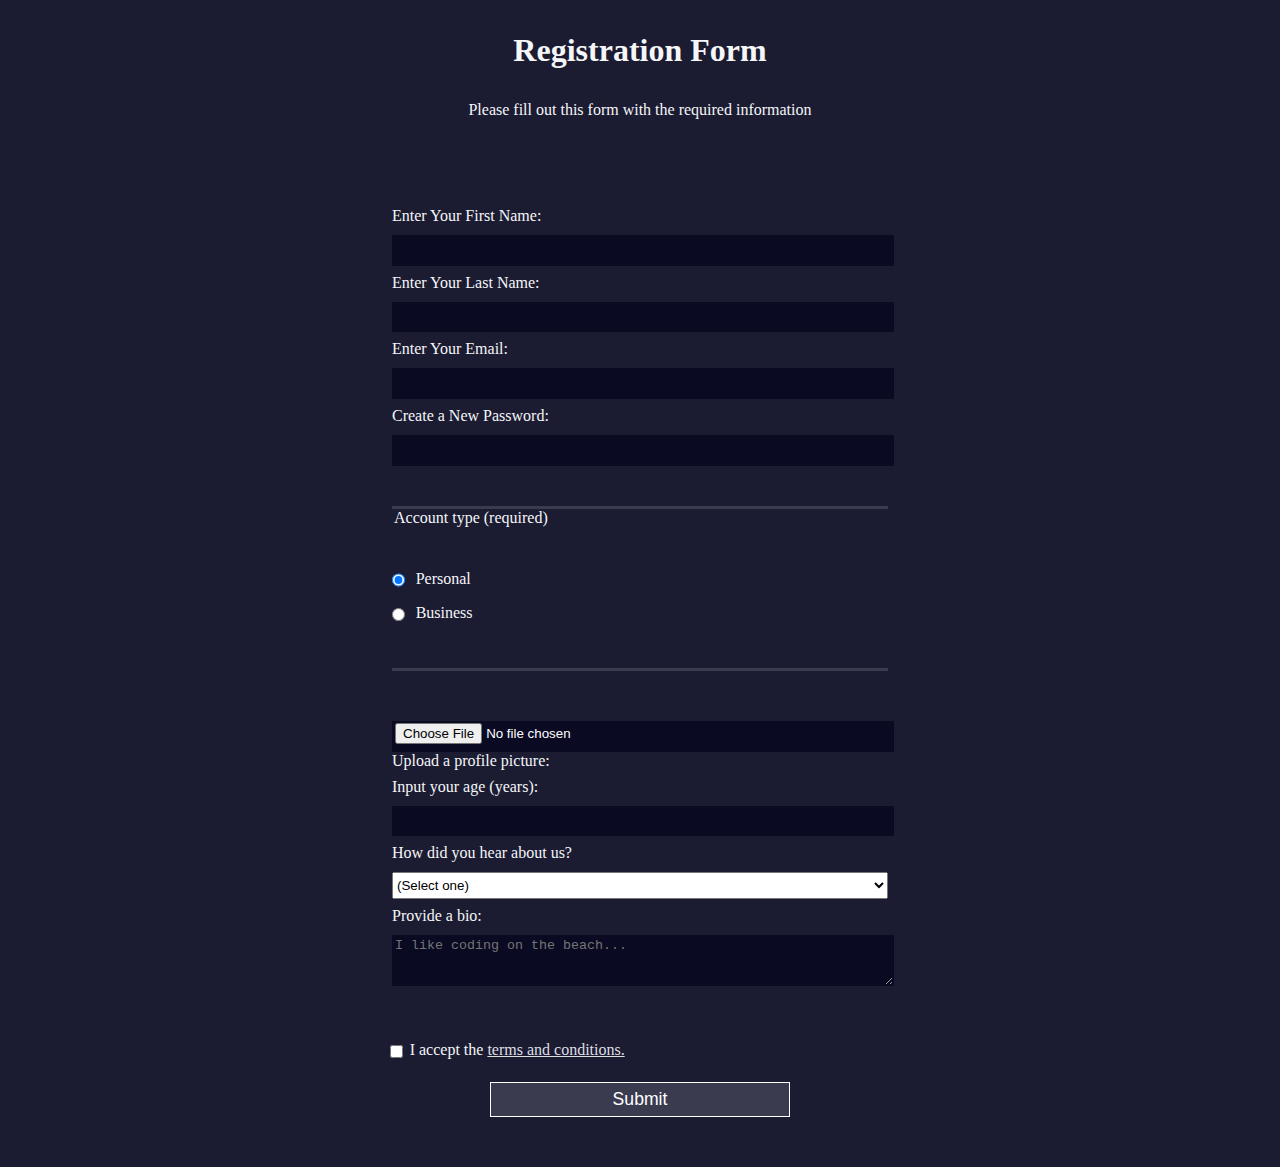
<file: formularyForm/index.html>
<!DOCTYPE html>
<html lang="en">
    <head>
        <title>Registration Form</title>
        <meta charset="utf-8">
        <link rel="stylesheet" href="styles.css">
        <body>
            <h1>Registration Form</h1>
            <p>Please fill out this form with the required information</p>
            <form action="https://register-demo.freecodecamp.org" method="post">
                <fieldset>
                    <label for="first-name">Enter Your First Name: <input name="firstName" type="text" id="first-name" required></label>
                    <label for="last-name">Enter Your Last Name: <input name="lastName" type="text" id="last-name" required></label>
                    <label for="email">Enter Your Email: <input name="email" type="email" id="email" required></label>
                    <label for="new-password">Create a New Password: <input name="password" type="password" id="new-password" pattern="[a-z0-5]{8,}" required></label>
                </fieldset>
                <fieldset>
                    <legend>Account type (required)</legend>
                    <label for="personal-account"><input class="inline" type="radio" name="account-type" id="personal-account" checked> Personal</label>
                    <label for="business-account"><input class="inline" type="radio" name="account-type" id="business-account"> Business</label>
                </fieldset>
                <fieldset>
                    <label for="profile-picture">
                        <input name="profilePicture" id="profile-picture" type="file">
                        Upload a profile picture:
                    </label>
                    <label for="age">
                        Input your age (years): <input name="age" id="age" type="number" min="13" max="120">
                    </label>
                    <label for="referrer">
                        How did you hear about us?
                    <select name="referrer" id="referrer">
                        <option value="">(Select one)</option>
                        <option value="1">freeCodeCamp News</option>
                        <option value="2">freeCodeCamp Youtube Channel</option>
                        <option value="3">freeCodeCamp Forum</option> 
                        <option value="4">Other</option>
                    </select>
                    </label>
                    <label for="bio">
                        Provide a bio:
                        <textarea name="bio" id="bio" rows="3" cols="30" placeholder="I like coding on the beach..."></textarea>
                    </label>
                </fieldset>
                <label for="terms-and-conditions"><input name="checkbox" class="inline" id="terms-and-conditions" type="checkbox" required>I accept the <a href="https://www.freecodecamp.org/news/terms-of-service/">terms and conditions.</a></label>
                <input type="submit" value="Submit">
            </form>
        </body>
    </head>
</html>
</file>
<file: formularyForm/styles.css>
body {
    width: 100%;
    height: 100vh;
    margin: 0;
    background-color: #1b1b32;
    color: #f5f6f7;
    /* Font */
    font-family: Tahoma;
    font-size: 16px;
}

h1, p {
    margin: 1em auto;
    text-align: center;
}

form {
    width: 60vw;
    max-width: 500px;
    min-width: 300px;
    margin: 0 auto;
    padding: 2em;
}

fieldset {
    border: none;
    padding: 2rem 0;
    border-bottom: 3px solid #3b3b4f;
}

fieldset:last-of-type {
    border-bottom: none;
}

label {
    display: block;
    margin: 0.5rem 0;
}

input, textarea, select {
    /* Top|Right|Bottom|Left */
    margin: 10px 0 0 0;
    width: 100%;
    min-height: 2em;
}

input, textarea {
    background-color: #0a0a23;
    border: 1px solid #0a0a23;
    color: #ffffff;
    
}

.inline {
    width: unset;
    margin: 0 0.5em 0 0;
    vertical-align: middle;
}

a{
    color: #dfdfe2;
}

input[type="submit"]{
    display: block;
    width: 60%;
    min-width: 300px;
    margin: 1em auto;
    height: 2em;
    font-size: 1.1rem;
    background-color: #3b3b4f;
    border-color: white;
}

input[type="file"] {
    padding: 1px 2px;
}
</file>
